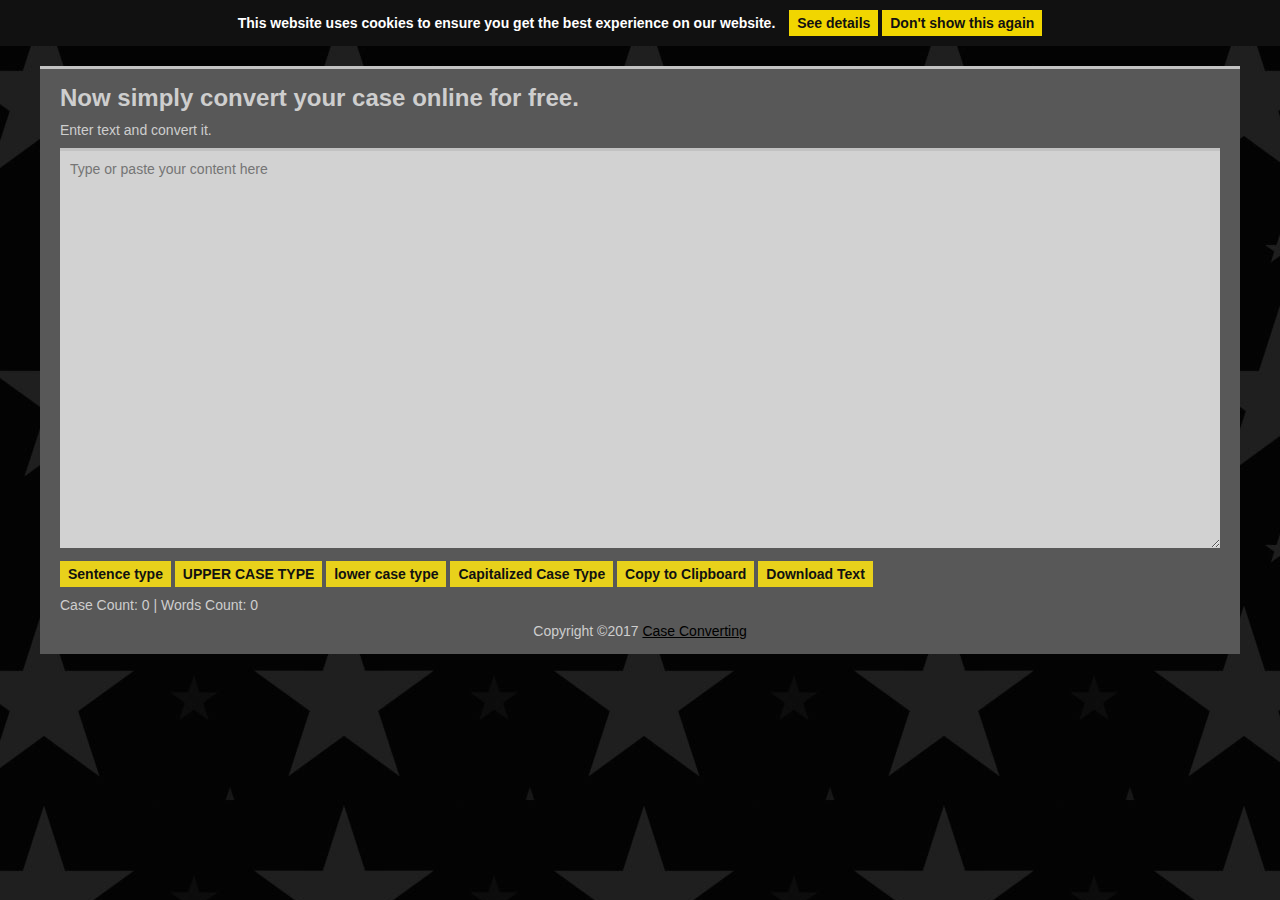
<file: index.html>
<!doctype html>
<html lang="en">

<head>

    <meta charset="utf-8">
    <meta http-equiv="x-ua-compatible" content="ie=edge">
    <title>Case Converting</title>
    <meta name="description" content="Convert Your Case For Free">
    <meta name="viewport" content="width=device-width,initial-scale=1">
    <link rel="stylesheet" href="css/main.css">
    <link rel="shortcut icon" href="favicon.png" type="image/png">

</head>

<body>

    <div class="cookiebar">
        <p>This website uses cookies to ensure you get the best experience on our website. <span class="btns"><a href="" class="btn">See details</a> <button class="btn ok">Don't show this again</button></span>
        </p>
    </div>

    <div class="wrapper">
        <!--[if lte IE 8]><div class="message upgrade">You are using an <strong>outdated</strong> browser. Please <a href="http://browsehappy.com/" target="_blank">upgrade your browser</a> to improve your experience.</div><![endif]-->
        <div class="nojs message upgrade">JavaScript is required to use this web site. Please turn it on in your browser or whitelist this site, then refresh the page.</div>
        <div id="container">
            <h1>Now simply convert your case online for free.</h1>
            <p>
                <label for="content"> Enter text and convert it.</label>
            </p>

            <form action="/" method="post">
                <div class="row">
                    <textarea id="content" placeholder="Type or paste your content here"></textarea>
                </div>
            </form>
            <div class="messages"></div>
            <div class="actions">
                <button id="sentence" class="btn">Sentence type</button>
                <button id="upper" class="btn">UPPER CASE TYPE</button>
                <button id="lower" class="btn">lower case type</button>
                <button id="capitalized" class="btn">Capitalized Case Type</button>
                <button id="copy" class="btn" data-clipboard-target="#content">Copy to Clipboard</button>
                <button id="download" class="btn">Download Text</button>
                
            </div>
            <div class="row counts">Case Count: <span class="char_count">0</span> | Words Count: <span class="word_count">0</span>
            </div>


            <div class="credits center">
                <p>Copyright &copy;2017 <a href="" target="_blank">Case Converting</a>
                </p>

            </div>
        </div>
    </div>

    <!-- JavaScripts -->
    <script src="https://code.jquery.com/jquery-3.1.1.min.js"></script>
    <script>
        window.jQuery || document.write('<script src="js/jquery-3.1.1.min.js"><\/script>')
    </script>
    <script>
        var copied = "Text copied to clipboard!",
            manual_copy = "Press Ctrl+C to copy text",
            downloaded = "Text downloaded!",
            no_text = "Please enter some text first!",
            file_name = "caseconverting.txt"
    </script>
    <script src="js/main.js"></script>

</body>

</html>
</file>
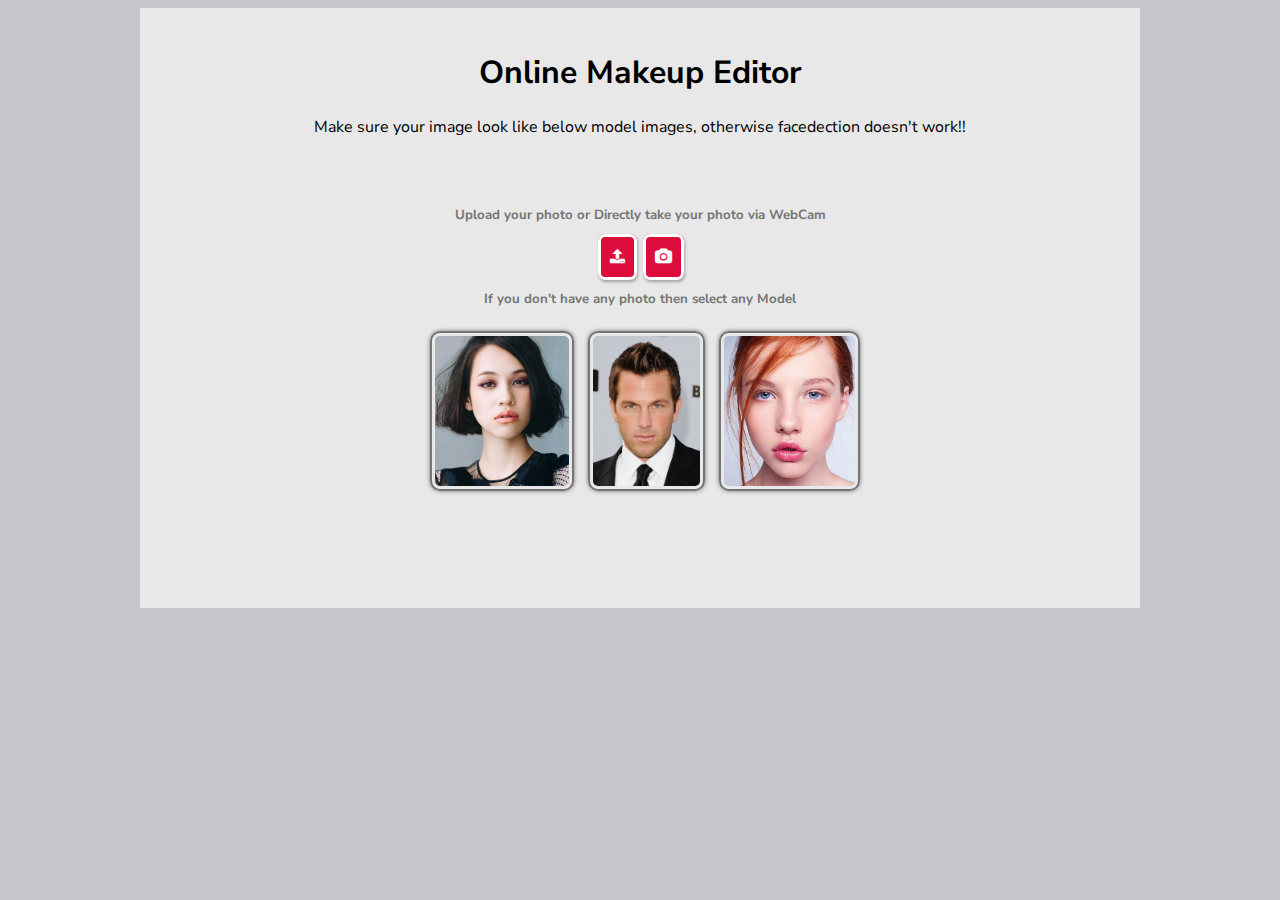
<file: online-makeup-editor/index.html>
<!doctype html>
<html lang="en">
    <head>
        <title>Online Makeup Editor</title>
        <meta charset="utf-8">

        <link rel="stylesheet" type="text/css" href="styles/kit.css" />
        <link href="https://maxcdn.bootstrapcdn.com/font-awesome/4.7.0/css/font-awesome.min.css" rel="stylesheet">
        <link rel="stylesheet" type="text/css" href="styles/kit.support.css" />
        <link rel="shortcut icon" href="img/favicon.png">

        <style>
            body{
                background: #c5c5cc;
            }
        </style>
    </head>
    <body>
        <div style="width: 100%; text-align: center;">
           
            <!-- <div style="width: 100px;float: right;background: #50E6B6;color: #fff;box-shadow: 1px 2px 4px rgba(0,0,0,0.3);padding: 10px;">
                <a style="text-decoration: none;color: #fff;" href="docs.html">DOCS</a> -->
            </div> 
            <div id="makeoverKit">


                <div id="left-div" class="left-div" style="display:none">
                    <div class="kit-tabs">
                        <div id="main-tabs" class="main-tabs">
                            <ul>
                                <li id="lip"><a href="#main-tabs-1">Lip</a></li>
                                <li id='eye'><a href="#main-tabs-2">Eye</a></li>
                                <li id='face'><a href="#main-tabs-3">Face</a></li>
                            </ul>
                            <div id="main-tabs-1" class="main-child-tabs">
                                <div id="lip-tabs">
                                    <ul>
                                        <li><a href="#lip-tabs-1">Lipstick</a></li>
                                        <li><a href="#lip-tabs-2">Gloss</a></li>
                                        <li><a href="#lip-tabs-3">Liner</a></li>
                                    </ul>
                                    <div id="lip-tabs-1">
                                        <div class="sub-tab-right">

                                            <div class="slider-div">
                                                <span class="slider-lable">Amount</span>
                                                <div id="lipstick-amt" class="amt-slider"  title="libstick amount"></div>
                                            </div>
                                        </div>
                                        <div class="color-chart">
                                            <canvas id="lipstick-color-chart" width="250" height="250"></canvas>
                                        </div>
                                    </div>
                                    <div id="lip-tabs-2">
                                        <div class="sub-tab-right">
                                            <div class="slider-div">
                                                <span class="slider-lable">Amount</span>
                                                <div id="lipgloss-amt" class="amt-slider"  title="lipgloss amount"></div>
                                            </div>
                                        </div>

                                        <div class="color-chart">
                                            <canvas id="lipgloss-color-chart" width="250" height="250"></canvas>
                                        </div>
                                    </div>
                                    <div id="lip-tabs-3">
                                        <div class="sub-tab-right">
                                            <div class="slider-div">
                                                <p class="slider-lable">Amount</p>
                                                <div id="lipliner-amt" class="amt-slider"  title="lipliner amount"></div>
                                            </div>
                                        </div>

                                        <div class="color-chart">
                                            <canvas id="lipliner-color-chart" width="250" height="250"></canvas>
                                        </div>
                                    </div>
                                </div>
                            </div>
                            <div id="main-tabs-2" class="main-child-tabs">
                                <div id="eye-tabs">
                                    <ul>
                                        <li><a href="#eye-tabs-1">Shadow</a></li>
                                        <li><a href="#eye-tabs-2">Liner</a></li>
                                        <li><a href="#eye-tabs-3">Brows</a></li>
                                    </ul>
                                    <div id="eye-tabs-1">
                                        <div class="sub-tab-right">
                                            <div class="slider-div">
                                                <p class="slider-lable">Amount</p>
                                                <div id="eyeshadow-amt" class="amt-slider" title="eyeshadow amount"></div>
                                            </div>
                                            <div class="slider-div">
                                                <p class="slider-lable">size</p>
                                                <div id="eyeshadow-size" class="amt-slider"  title="eyeshadow amount"></div>
                                            </div>
                                        </div>
                                        <div class="color-chart">
                                            <canvas id="eyeshadow-color-chart" width="250" height="250"></canvas>
                                        </div>
                                    </div>
                                    <div id="eye-tabs-2">
                                        <div class="sub-tab-right">
                                            <div class="slider-div">
                                                <p class="slider-lable">Amount</p>
                                                <div id="eyeliner-amt" class="amt-slider"  title="eyeliner amount"></div>
                                            </div>
                                            <div class="slider-div">
                                                <p class="slider-lable">size</p>
                                                <div id="eyeliner-size" class="amt-slider"  title="eyeliner amount"></div>
                                            </div>
                                        </div>

                                        <div class="color-chart">
                                            <canvas id="eyeliner-color-chart" width="250" height="250"></canvas>
                                        </div>
                                    </div>
                                    <div id="eye-tabs-3">
                                        <div class="sub-tab-right">
                                            <div class="slider-div">
                                                <p class="slider-lable">Amount</p>
                                                <div id="eyebrow-amt" class="amt-slider"  title="eyebrow amount"></div>
                                            </div>
                                        </div>
                                        <div class="slider-div">
                                            <p class="slider-lable">size</p>
                                            <div id="eyebrow-size" class="amt-slider"  title="eyebrow amount"></div>
                                        </div>
                                        <div class="color-chart">
                                            <canvas id="eyebrow-color-chart" width="250" height="250"></canvas>
                                        </div>
                                    </div>
                                </div>
                            </div>
                            <div id="main-tabs-3" class="main-child-tabs">
                                <div id="head-tabs">
                                    <ul>
                                        <li><a href="#head-tabs-1">Foundation</a></li>
                                        <li><a href="#head-tabs-2">Concealer</a></li>
                                        <li><a href="#head-tabs-3">Blush</a></li>
                                    </ul>
                                    <div id="head-tabs-1">
                                        <div class="sub-tab-right">
                                            <div class="slider-div">
                                                <p class="slider-lable">Amount</p>
                                                <div id="foundation-amt" class="amt-slider"  title="foundation amount"></div>
                                            </div>
                                        </div>
                                        <div class="color-chart">
                                            <canvas id="foundation-color-chart" width="250" height="250"></canvas>
                                        </div>
                                    </div>
                                    <div id="head-tabs-2">
                                        <div class="sub-tab-right">
                                            <div class="slider-div">
                                                <p class="slider-lable">Amount</p>
                                                <div id="concealer-amt" class="amt-slider"  title="concealer amount"></div>
                                            </div>
                                        </div>
                                        <div class="color-chart">
                                            <canvas id="concealer-color-chart" width="250" height="250"></canvas>
                                        </div>
                                    </div>
                                    <div id="head-tabs-3">
                                        <div class="sub-tab-right">
                                            <div class="slider-div">
                                                <p class="slider-lable">Amount</p>
                                                <div id="blush-amt" class="amt-slider"  title="blush amount"></div>
                                            </div>
                                        </div>
                                        <div class="color-chart">
                                            <canvas id="blush-color-chart" width="250" height="250"></canvas>
                                        </div>
                                    </div>
                                </div>
                            </div>
                        </div>
                    </div>
                </div>       
                <div id="center-div">
                 	<br>
                    <h1 style="color:#000;">Online Makeup Editor</h1>
                    <p>Make sure your image look like below model images, otherwise facedection doesn't work!!</p>
                    <div id="input-div" class="input-div">          
                        <h5>Upload your photo or Directly take your photo via WebCam</h5>          
                        <span class="tools-btn" title="upload" id="upload-btn"><i class="fa fa-upload" aria-hidden="true"></i></span>          
                        <span class="tools-btn" title="webcam" id="web-cam-btn"><i class="fa fa-camera" aria-hidden="true"></i></span>        
                        <input id="files" style="display:none" type="file">          
                        <div class="mod-div" style="display:none;">           
                            <h5>Recent</h5>          
                        </div>          
                        <div class="mod-div">           
                            <h5>If you don't have any photo then select any Model</h5>           
                            <img class="mod-img" src="img/models/206750644.jpg"> 
                            <img class="mod-img" src="img/models/60870052.jpg">
                            <img class="mod-img" src="img/models/323982494.jpg">          
                        </div>      
                    </div>       
                </div>       
                <div id="right-div" class="right-div" style="display:none">        
                    <div class="tools-top">          
                        <span id="clear-all-btn" class="tools-btn" title="Clear All"><i class="fa fa-eraser" aria-hidden="true"></i></span>          
                        <span id="new-btn" class="tools-btn" title="New"><i class="fa fa-file" aria-hidden="true"></i></span>        
                    </div> 
                    <div id="edit-Wrapper" class="canvas-div"> 
                        <canvas id="default" width="480" height="480" ></canvas> 
                    </div>
                    <div class="tools">          
                        <span id="point" class="tools-btn" title="points"><i class="fa fa-spinner" aria-hidden="true"></i></span>          
                        <span id="undo-btn" class="tools-btn" title="undo"><i class="fa fa-undo" aria-hidden="true"></i></span>          
                        <span id="redo-btn" class="tools-btn" title="redo"><i class="fa fa-repeat" aria-hidden="true"></i></span>          
                        <div id="zoom-slider" title="zoom"></div>       
                        <span id='preview-btn' class="tools-btn" title="preview"><i class="fa fa-eye" aria-hidden="true"></i></span>                 
                        <a id="down-btn" class="tools-btn" title="download"><i class="fa fa-download" aria-hidden="true"></i></a>       
                    </div>        

                </div>
            </div>
        </div>





        <script src="js/model.js"></script>
        <script src="js/kit.support.1.js"></script>
        <script src="js/kit.support.2.js"></script>
        <script src="js/kit.support.3.js"></script>
        <script type="text/javascript" src="js/kit.js"></script>
        <script>
            var makeoverKit = new makeoverKit();
            makeoverKit.init();

            $('#upload-btn').click(function () {
                $('#files').trigger('click');
            })

        </script>
    </body>
</html>
</file>
<file: css/main.css>
/*Dark Valley*/
html {
    font-family: sans-serif;
    -ms-text-size-adjust: 100%;
    -webkit-text-size-adjust: 100%
}
body {
    margin: 0

}
article,
aside,
details,
figcaption,
figure,
footer,
header,
main,
menu,
nav,
section,
summary {
    display: block
}
audio,
canvas,
progress,
video {
    display: inline-block;
    vertical-align: baseline
}
audio:not([controls]) {
    display: none;
    height: 0
}
[hidden],
template {
    display: none
}
a {
    background-color: transparent
}
a:active,
a:hover {
    outline: 0
}
abbr[title] {
    border-bottom: none;
    text-decoration: underline;
    text-decoration: underline dotted
}
b,
strong {
    font-weight: inherit
}
b,
strong {
    font-weight: bolder
}
dfn {
    font-style: italic
}
h1 {
    font-size: 2em;
    margin: 0.67em 0
}
mark {
    background-color: #ff0;
    color: #000
}
small {
    font-size: 80%
}
sub,
sup {
    font-size: 75%;
    line-height: 0;
    position: relative;
    vertical-align: baseline
}
sup {
    top: -0.5em
}
sub {
    bottom: -0.25em
}
img {
    border: 0
}
svg:not(:root) {
    overflow: hidden
}
figure {
    margin: 1em 40px
}
hr {
    box-sizing: content-box;
    height: 0;
    overflow: visible
}
pre {
    overflow: auto
}
code,
kbd,
pre,
samp {
    font-family: monospace, monospace;
    font-size: 1em
}
button,
input,
optgroup,
select,
textarea {
    font: inherit;
    margin: 0
}
button {
    overflow: visible
}
button,
select {
    text-transform: none
}
button,
html input[type="button"],
input[type="reset"],
input[type="submit"] {
    -webkit-appearance: button;
    cursor: pointer
}
button[disabled],
html input[disabled] {
    cursor: default
}
button::-moz-focus-inner,
input::-moz-focus-inner {
    border: 0;
    padding: 0
}
button:-moz-focusring,
input:-moz-focusring {
    outline: 1px dotted ButtonText
}
input {
    line-height: normal
}
input[type="checkbox"],
input[type="radio"] {
    box-sizing: border-box;
    padding: 0
}
input[type="number"]::-webkit-inner-spin-button,
input[type="number"]::-webkit-outer-spin-button {
    height: auto
}
input[type="search"] {
    -webkit-appearance: textfield
}
input[type="search"]::-webkit-search-cancel-button,
input[type="search"]::-webkit-search-decoration {
    -webkit-appearance: none
}
fieldset {
    border: 1px solid #c0c0c0;
    margin: 0 2px;
    padding: 0.35em 0.625em 0.75em
}
legend {
    border: 0;
    padding: 0
}
textarea {
    overflow: auto
}
optgroup {
    font-weight: bold
}
* {
    box-sizing: border-box
}
body {
     background-image: url("../background.jpg");
    color: #cecece;
    font-family: "Trebuchet MS", Helvetica, sans-serif;
    font-size: 14px;
    font-weight: 400
}
a {
    color: #000;
}
a:hover {
    color: #48a3d1
}
.btn {
    background: #e8d11b;
    color: #111;
    border: 0;
    padding: 5px 8px;
    border-top: 2px solid #A8A8A8;
    font-weight: 700;
    text-decoration: none;
    display: inline-block
}
@media (max-width: 768px) {
    .btn {
        padding: 10px 16px
    }
}
.btn.btn-small {
    padding: 2px 5px;
    border-top: 0
}
@media (max-width: 700px) {
    .btn.btn-small {
        padding: 6px;
        margin-bottom: 6px
    }
}
.btn:hover {
    background: #434343;
    color: #fff
}
.btn.fb {
    background: #3b5998;
    color: #fff
}
.btn.fb:hover {
    background: #2d4373
}
.btn.tw {
    background: #55acee;
    color: #fff
}
.btn.tw:hover {
    background: #2795e9
}
.btn.pp {
    background: #1e477a;
    color: #fff
}
.btn.pp:hover {
    background: #142f51
}
.btn.tc {
    background: #006666;
    color: #fff
}
.btn.tc:hover {
    background: #033
}
.cookiebar {
    background: #111;
    color: #fff;
    font-weight: bold;
    display: none
}
.cookiebar p {
    max-width: 1200px;
    margin: 0 auto;
    padding: 10px;
    text-align: center
}
.cookiebar .btns {
    white-space: nowrap;
    display: inline-block
}
@media (max-width: 800px) {
    .cookiebar .btns {
        margin-top: 10px;
        display: block
    }
}
.cookiebar .btn {
    background: #f1d600;
    border: 0;
    padding: 5px 8px
}
.cookiebar .btn:first-child {
    margin-left: 10px
}
@media (max-width: 800px) {
    .cookiebar .btn:first-child {
        margin-left: 0
    }
}
.cookiebar .btn:hover {
    background: #A8A8A8
}
.wrapper {
    margin: 20px
}
@media (max-width: 1000px) {
    .wrapper {
        margin: 10px
    }
}
#container {
    margin: 0 auto;
    width: 100%;
    max-width: 1200px;
    background: #585858;
    border-top: 3px solid #C2C2C2;
    padding: 15px 20px
}
h1,
h2,
p,
.row,
.sponsor,
.col,
.message {
    margin-top: 0;
    margin-bottom: 10px
}
h1,
h2 {
    font-size: 24px;
    font-weight: 700
}
@media (max-width: 700px) {
    h1,
    h2 {
        font-size: 22px
    }
}
@media (max-width: 500px) {
    h1,
    h2 {
        font-size: 18px
    }
}
h2 {
    font-size: 16px
}
.sponsor ins {
    width: 100%;
    height: auto
}
.sponsor.bottom {
    margin: 20px 0
}
.row {
    width: 100%;
    overflow: hidden
}
.row .right {
    float: right;
    padding-top: 5px
}
@media (max-width: 500px) {
    .row .right {
        float: none;
        display: block;
        margin-top: 10px;
        padding-bottom: 0
    }
}
textarea {
    width: 100%;
    height: 400px;
    padding: 10px;
    border: 0;
    border-top: 3px solid #C2C2C2;
    background: #d2d2d2;
    font: inherit;
    outline: none
}
#download {
    display: none
}
.cols {
    width: 100%;
    overflow: hidden
}
.cols .col {
    float: left;
    width: 50%;
    padding: 0 10px
}
.cols .col:first-child {
    padding-left: 0
}
.cols .col:last-child {
    padding-right: 0
}
@media (max-width: 700px) {
    .cols .col {
        width: 100%;
        padding: 0
    }
}
.center {
    text-align: center
}
@media (max-width: 700px) {
    .counts {
        text-align: center
    }
}
.actions {
    margin-bottom: 5px
}
.actions .btn {
    border-top: 0;
    margin-bottom: 5px
}
@media (max-width: 768px) {
    .actions {
        text-align: center
    }
}
.social {
    margin-bottom: 5px
}
.social .btn {
    border-top: 0;
    margin-bottom: 5px
}
.credits p:last-child {
    margin-bottom: 0
}
.message {
    background: #EEE;
    border-top: 3px solid #208000;
    padding: 5px 10px;
    max-width: 1200px;
    margin-left: auto;
    margin-right: auto
}
.message.error {
    border-top-color: #c03
}
.message.info {
    border-top-color: #0080FF
}
.message.upgrade {
    border-top-color: #c03;
    margin: 0 auto 10px;
    font-size: 16px;
    font-weight: bold;
    text-align: center
}
div.nojs {
    display: none
}
.nojs div.nojs {
    display: block
}
.lang {
    margin-top: 15px
}
.lang .short {
    display: none
}
@media (max-width: 1000px) {
    .lang {
        margin-top: 10px
    }
}
@media (max-width: 700px) {
    .lang .short {
        display: inline
    }
    .lang .full {
        display: none
    }
}
</file>
<file: online-makeup-editor/styles/kit.css>
@import url('https://fonts.googleapis.com/css?family=Nunito+Sans');
#makeoverKit{
    max-width: 1000px;
    min-height: 600px;
    margin: 0 auto;
    background: #e3e3e3 none repeat scroll 0 0;
    font-family: 'Nunito Sans', sans-serif;
}
#makeoverKit > #left-div{
    float: left;
    xmax-width: 50%;
}
#makeoverKit > #right-div{
    float: right;
}
.input-div {
    padding: 30px;
    color:#757575;
}
#makeoverKit > #center-div{
    background: #e8e8e8 none repeat scroll 0 0;
    text-align: center;
    min-height: 600px;
}
#makeoverKit > #right-div .edit-canvas{
    margin-right: 10px;
    border: 3px solid #50e6b6;
    box-shadow: 0 0 5px rgba(0, 0, 0, 0.3);
}

#makeoverKit > #right-div .tools{
    height: 50px;
    xwidth: 98%;
    margin-top: 15px;
    text-align: left;
}
#makeoverKit .tools-btn{
    background: #dc0d3c none repeat scroll 0 0;
    border: 3px solid #fff;
    color: #fff;
    margin-left: 2px;
    padding: 9px;
    border-radius: 7px;
    box-shadow: 1px 2px 3px rgba(0, 0, 0, 0.3);
    cursor: pointer;
}
#makeoverKit .tools-btn:active{
    box-shadow: none;
}
.ui-slider.ui-corner-all.ui-slider-horizontal.ui-widget.ui-widget-content {
    display: inline-block;
    width: 200px;
    vertical-align: middle;
    margin-left: 10px;
    background: #dc0d3c none repeat scroll 0 0;
    border: 2px solid #fff;
    border-radius: 20px;
    height: 7px;
    box-shadow: 1px 1px 2px rgba(0, 0, 0, 0.3);
}
.ui-slider-handle.ui-corner-all.ui-state-default {
    background: #dc0d3c  none repeat scroll 0 0;
    border: 2px solid #fff;
    border-radius: 18px;
    box-shadow: 0 0 4px rgba(0, 0, 0, 0.5);
    height: 15px;
    width: 15px;
    top:-6px;
    cursor: pointer;
}
#makeoverKit > #right-div .tools-top {
    margin-top: 10px;
    padding: 10px;
    text-align: right;
    height: 30px;
}
#makeoverKit .mod-img {
    box-shadow: 0 0 4px rgba(0, 0, 0, 0.5);
    border: 2px solid;
    border-radius: 10px;
    height:150px;
    padding: 3px;
    margin-left: 10px;
}
#makeoverKit .mod-img:active{
    box-shadow: none;
}

#makeoverKit .kit-tabs{
    margin-top: 10px;
}
#makeoverKit .main-tabs{
    background: rgba(0, 0, 0, 0) none repeat scroll 0 0;
    border: medium none;
    height: 410px;
    width: 490px;
}
#makeoverKit .main-child-tabs{
    background: #fff none repeat scroll 0 0;
}
#makeoverKit .color-chart {
    width: 50%;
}
.sub-tab-right {
    float: right;
    xwidth: 50%;
}

#makeoverKit .ui-tabs-active {
    background: #dc0d3c;
    border: medium none;
}
#makeoverKit .amt-slider{
    width:150px;
}
#makeoverKit .slider-div{
    margin-top: 30px;
}
#makeoverKit .slider-div p{
    margin-bottom: 0;
    margin-top: 0;
}

#makeoverKit .slider-lable{
    font-size: 11px;
}
#makeoverKit .disable{
    background: #dedede none repeat scroll 0 0 !important;
    pointer-events: none !important;
}

.modal button{
    background: #dc0d3c;
    border: none;
    color: #fff;
    padding: 10px;
    box-shadow: 1px 2px 4px rgba(0,0,0,0.3);
}
.modal button:active{
    box-shadow: none;
}

.orgimg-canvas{
    display: none;
}
/* The Modal (background) */
.modal {
    text-align: center;
    display: none; /* Hidden by default */
    position: fixed; /* Stay in place */
    z-index: 999; /* Sit on top */
    left: 0;
    top: 0;
    right: 0;
    xwidth: 900px; /* Full width */
    height: 100%; /* Full height */
    overflow: auto; /* Enable scroll if needed */
    background-color: rgb(0,0,0); /* Fallback color */
    background-color: rgba(0,0,0,0.4); /* Black w/ opacity */
}

/* Modal Content/Box */
.modal-content {
    background-color: #000;
    margin: 1% auto; /* 15% from the top and centered */
    padding: 20px;
    border: 1px solid #888;
   width: 960px; /* Could be more or less, depending on screen size */
}

/* The Close Button */
.close {
    color: #aaa;
    float: right;
    font-size: 28px;
    font-weight: bold;
}

.close:hover,
.close:focus {
    color: black;
    text-decoration: none;
    cursor: pointer;
}

.loading-content{
    width:8%;
}

.ui-dialog.ui-corner-all.ui-widget.ui-widget-content.ui-front.ui-dialog-buttons.ui-draggable {
    z-index: 999999 !important;
}

#web-cam-modal  > .modal-content{
    width: 53% !important;
}
</file>
<file: online-makeup-editor/styles/kit.support.css>
/*
 * imgAreaSelect default style
 */

.imgareaselect-border1 {
	background: url(http://onlinemakeupeditor.blogspot.com/styles/border-v.gif) repeat-y left top;
}

.imgareaselect-border2 {
    background: url(http://onlinemakeupeditor.blogspot.com/styles/border-h.gif) repeat-x left top;
}

.imgareaselect-border3 {
    background: url(http://onlinemakeupeditor.blogspot.com/styles/border-v.gif) repeat-y right top;
}

.imgareaselect-border4 {
    background: url(http://onlinemakeupeditor.blogspot.com/styles/border-h.gif) repeat-x left bottom;
}

.imgareaselect-border1, .imgareaselect-border2,
.imgareaselect-border3, .imgareaselect-border4 {
    filter: alpha(opacity=50);
	opacity: 0.5;
}

.imgareaselect-handle {
    background-color: #fff;
    border: solid 1px #000;
    filter: alpha(opacity=50);
    opacity: 0.5;
}

.imgareaselect-outer {
    background-color: #000;
    filter: alpha(opacity=50);
    opacity: 0.5;
}

.imgareaselect-selection {  
}

/*! jQuery UI - v1.12.1 - 2016-11-13
* http://jqueryui.com
* Includes: draggable.css, core.css, resizable.css, selectable.css, sortable.css, accordion.css, autocomplete.css, menu.css, button.css, controlgroup.css, checkboxradio.css, datepicker.css, dialog.css, progressbar.css, selectmenu.css, slider.css, spinner.css, tabs.css, tooltip.css, theme.css
* To view and modify this theme, visit http://jqueryui.com/themeroller/?scope=&folderName=base&cornerRadiusShadow=8px&offsetLeftShadow=0px&offsetTopShadow=0px&thicknessShadow=5px&opacityShadow=30&bgImgOpacityShadow=0&bgTextureShadow=flat&bgColorShadow=666666&opacityOverlay=30&bgImgOpacityOverlay=0&bgTextureOverlay=flat&bgColorOverlay=aaaaaa&iconColorError=cc0000&fcError=5f3f3f&borderColorError=f1a899&bgTextureError=flat&bgColorError=fddfdf&iconColorHighlight=777620&fcHighlight=777620&borderColorHighlight=dad55e&bgTextureHighlight=flat&bgColorHighlight=fffa90&iconColorActive=ffffff&fcActive=ffffff&borderColorActive=003eff&bgTextureActive=flat&bgColorActive=007fff&iconColorHover=555555&fcHover=2b2b2b&borderColorHover=cccccc&bgTextureHover=flat&bgColorHover=ededed&iconColorDefault=777777&fcDefault=454545&borderColorDefault=c5c5c5&bgTextureDefault=flat&bgColorDefault=f6f6f6&iconColorContent=444444&fcContent=333333&borderColorContent=dddddd&bgTextureContent=flat&bgColorContent=ffffff&iconColorHeader=444444&fcHeader=333333&borderColorHeader=dddddd&bgTextureHeader=flat&bgColorHeader=e9e9e9&cornerRadius=3px&fwDefault=normal&fsDefault=1em&ffDefault=Arial%2CHelvetica%2Csans-serif
* Copyright jQuery Foundation and other contributors; Licensed MIT */

.ui-draggable-handle{-ms-touch-action:none;touch-action:none}.ui-helper-hidden{display:none}.ui-helper-hidden-accessible{border:0;clip:rect(0 0 0 0);height:1px;margin:-1px;overflow:hidden;padding:0;position:absolute;width:1px}.ui-helper-reset{margin:0;padding:0;border:0;outline:0;line-height:1.3;text-decoration:none;font-size:100%;list-style:none}.ui-helper-clearfix:before,.ui-helper-clearfix:after{content:"";display:table;border-collapse:collapse}.ui-helper-clearfix:after{clear:both}.ui-helper-zfix{width:100%;height:100%;top:0;left:0;position:absolute;opacity:0;filter:Alpha(Opacity=0)}.ui-front{z-index:100}.ui-state-disabled{cursor:default!important;pointer-events:none}.ui-icon{display:inline-block;vertical-align:middle;margin-top:-.25em;position:relative;text-indent:-99999px;overflow:hidden;background-repeat:no-repeat}.ui-widget-icon-block{left:50%;margin-left:-8px;display:block}.ui-widget-overlay{position:fixed;top:0;left:0;width:100%;height:100%}.ui-resizable{position:relative}.ui-resizable-handle{position:absolute;font-size:0.1px;display:block;-ms-touch-action:none;touch-action:none}.ui-resizable-disabled .ui-resizable-handle,.ui-resizable-autohide .ui-resizable-handle{display:none}.ui-resizable-n{cursor:n-resize;height:7px;width:100%;top:-5px;left:0}.ui-resizable-s{cursor:s-resize;height:7px;width:100%;bottom:-5px;left:0}.ui-resizable-e{cursor:e-resize;width:7px;right:-5px;top:0;height:100%}.ui-resizable-w{cursor:w-resize;width:7px;left:-5px;top:0;height:100%}.ui-resizable-se{cursor:se-resize;width:12px;height:12px;right:1px;bottom:1px}.ui-resizable-sw{cursor:sw-resize;width:9px;height:9px;left:-5px;bottom:-5px}.ui-resizable-nw{cursor:nw-resize;width:9px;height:9px;left:-5px;top:-5px}.ui-resizable-ne{cursor:ne-resize;width:9px;height:9px;right:-5px;top:-5px}.ui-selectable{-ms-touch-action:none;touch-action:none}.ui-selectable-helper{position:absolute;z-index:100;border:1px dotted black}.ui-sortable-handle{-ms-touch-action:none;touch-action:none}.ui-accordion .ui-accordion-header{display:block;cursor:pointer;position:relative;margin:2px 0 0 0;padding:.5em .5em .5em .7em;font-size:100%}.ui-accordion .ui-accordion-content{padding:1em 2.2em;border-top:0;overflow:auto}.ui-autocomplete{position:absolute;top:0;left:0;cursor:default}.ui-menu{list-style:none;padding:0;margin:0;display:block;outline:0}.ui-menu .ui-menu{position:absolute}.ui-menu .ui-menu-item{margin:0;cursor:pointer;list-style-image:url("[data-uri]")}.ui-menu .ui-menu-item-wrapper{position:relative;padding:3px 1em 3px .4em}.ui-menu .ui-menu-divider{margin:5px 0;height:0;font-size:0;line-height:0;border-width:1px 0 0 0}.ui-menu .ui-state-focus,.ui-menu .ui-state-active{margin:-1px}.ui-menu-icons{position:relative}.ui-menu-icons .ui-menu-item-wrapper{padding-left:2em}.ui-menu .ui-icon{position:absolute;top:0;bottom:0;left:.2em;margin:auto 0}.ui-menu .ui-menu-icon{left:auto;right:0}.ui-button{padding:.4em 1em;display:inline-block;position:relative;line-height:normal;margin-right:.1em;cursor:pointer;vertical-align:middle;text-align:center;-webkit-user-select:none;-moz-user-select:none;-ms-user-select:none;user-select:none;overflow:visible}.ui-button,.ui-button:link,.ui-button:visited,.ui-button:hover,.ui-button:active{text-decoration:none}.ui-button-icon-only{width:2em;box-sizing:border-box;text-indent:-9999px;white-space:nowrap}input.ui-button.ui-button-icon-only{text-indent:0}.ui-button-icon-only .ui-icon{position:absolute;top:50%;left:50%;margin-top:-8px;margin-left:-8px}.ui-button.ui-icon-notext .ui-icon{padding:0;width:2.1em;height:2.1em;text-indent:-9999px;white-space:nowrap}input.ui-button.ui-icon-notext .ui-icon{width:auto;height:auto;text-indent:0;white-space:normal;padding:.4em 1em}input.ui-button::-moz-focus-inner,button.ui-button::-moz-focus-inner{border:0;padding:0}.ui-controlgroup{vertical-align:middle;display:inline-block}.ui-controlgroup > .ui-controlgroup-item{float:left;margin-left:0;margin-right:0}.ui-controlgroup > .ui-controlgroup-item:focus,.ui-controlgroup > .ui-controlgroup-item.ui-visual-focus{z-index:9999}.ui-controlgroup-vertical > .ui-controlgroup-item{display:block;float:none;width:100%;margin-top:0;margin-bottom:0;text-align:left}.ui-controlgroup-vertical .ui-controlgroup-item{box-sizing:border-box}.ui-controlgroup .ui-controlgroup-label{padding:.4em 1em}.ui-controlgroup .ui-controlgroup-label span{font-size:80%}.ui-controlgroup-horizontal .ui-controlgroup-label + .ui-controlgroup-item{border-left:none}.ui-controlgroup-vertical .ui-controlgroup-label + .ui-controlgroup-item{border-top:none}.ui-controlgroup-horizontal .ui-controlgroup-label.ui-widget-content{border-right:none}.ui-controlgroup-vertical .ui-controlgroup-label.ui-widget-content{border-bottom:none}.ui-controlgroup-vertical .ui-spinner-input{width:75%;width:calc( 100% - 2.4em )}.ui-controlgroup-vertical .ui-spinner .ui-spinner-up{border-top-style:solid}.ui-checkboxradio-label .ui-icon-background{box-shadow:inset 1px 1px 1px #ccc;border-radius:.12em;border:none}.ui-checkboxradio-radio-label .ui-icon-background{width:16px;height:16px;border-radius:1em;overflow:visible;border:none}.ui-checkboxradio-radio-label.ui-checkboxradio-checked .ui-icon,.ui-checkboxradio-radio-label.ui-checkboxradio-checked:hover .ui-icon{background-image:none;width:8px;height:8px;border-width:4px;border-style:solid}.ui-checkboxradio-disabled{pointer-events:none}.ui-datepicker{width:17em;padding:.2em .2em 0;display:none}.ui-datepicker .ui-datepicker-header{position:relative;padding:.2em 0}.ui-datepicker .ui-datepicker-prev,.ui-datepicker .ui-datepicker-next{position:absolute;top:2px;width:1.8em;height:1.8em}.ui-datepicker .ui-datepicker-prev-hover,.ui-datepicker .ui-datepicker-next-hover{top:1px}.ui-datepicker .ui-datepicker-prev{left:2px}.ui-datepicker .ui-datepicker-next{right:2px}.ui-datepicker .ui-datepicker-prev-hover{left:1px}.ui-datepicker .ui-datepicker-next-hover{right:1px}.ui-datepicker .ui-datepicker-prev span,.ui-datepicker .ui-datepicker-next span{display:block;position:absolute;left:50%;margin-left:-8px;top:50%;margin-top:-8px}.ui-datepicker .ui-datepicker-title{margin:0 2.3em;line-height:1.8em;text-align:center}.ui-datepicker .ui-datepicker-title select{font-size:1em;margin:1px 0}.ui-datepicker select.ui-datepicker-month,.ui-datepicker select.ui-datepicker-year{width:45%}.ui-datepicker table{width:100%;font-size:.9em;border-collapse:collapse;margin:0 0 .4em}.ui-datepicker th{padding:.7em .3em;text-align:center;font-weight:bold;border:0}.ui-datepicker td{border:0;padding:1px}.ui-datepicker td span,.ui-datepicker td a{display:block;padding:.2em;text-align:right;text-decoration:none}.ui-datepicker .ui-datepicker-buttonpane{background-image:none;margin:.7em 0 0 0;padding:0 .2em;border-left:0;border-right:0;border-bottom:0}.ui-datepicker .ui-datepicker-buttonpane button{float:right;margin:.5em .2em .4em;cursor:pointer;padding:.2em .6em .3em .6em;width:auto;overflow:visible}.ui-datepicker .ui-datepicker-buttonpane button.ui-datepicker-current{float:left}.ui-datepicker.ui-datepicker-multi{width:auto}.ui-datepicker-multi .ui-datepicker-group{float:left}.ui-datepicker-multi .ui-datepicker-group table{width:95%;margin:0 auto .4em}.ui-datepicker-multi-2 .ui-datepicker-group{width:50%}.ui-datepicker-multi-3 .ui-datepicker-group{width:33.3%}.ui-datepicker-multi-4 .ui-datepicker-group{width:25%}.ui-datepicker-multi .ui-datepicker-group-last .ui-datepicker-header,.ui-datepicker-multi .ui-datepicker-group-middle .ui-datepicker-header{border-left-width:0}.ui-datepicker-multi .ui-datepicker-buttonpane{clear:left}.ui-datepicker-row-break{clear:both;width:100%;font-size:0}.ui-datepicker-rtl{direction:rtl}.ui-datepicker-rtl .ui-datepicker-prev{right:2px;left:auto}.ui-datepicker-rtl .ui-datepicker-next{left:2px;right:auto}.ui-datepicker-rtl .ui-datepicker-prev:hover{right:1px;left:auto}.ui-datepicker-rtl .ui-datepicker-next:hover{left:1px;right:auto}.ui-datepicker-rtl .ui-datepicker-buttonpane{clear:right}.ui-datepicker-rtl .ui-datepicker-buttonpane button{float:left}.ui-datepicker-rtl .ui-datepicker-buttonpane button.ui-datepicker-current,.ui-datepicker-rtl .ui-datepicker-group{float:right}.ui-datepicker-rtl .ui-datepicker-group-last .ui-datepicker-header,.ui-datepicker-rtl .ui-datepicker-group-middle .ui-datepicker-header{border-right-width:0;border-left-width:1px}.ui-datepicker .ui-icon{display:block;text-indent:-99999px;overflow:hidden;background-repeat:no-repeat;left:.5em;top:.3em}.ui-dialog{position:absolute;top:0;left:0;padding:.2em;outline:0}.ui-dialog .ui-dialog-titlebar{padding:.4em 1em;position:relative}.ui-dialog .ui-dialog-title{float:left;margin:.1em 0;white-space:nowrap;width:90%;overflow:hidden;text-overflow:ellipsis}.ui-dialog .ui-dialog-titlebar-close{position:absolute;right:.3em;top:50%;width:20px;margin:-10px 0 0 0;padding:1px;height:20px}.ui-dialog .ui-dialog-content{position:relative;border:0;padding:.5em 1em;background:none;overflow:auto}.ui-dialog .ui-dialog-buttonpane{text-align:left;border-width:1px 0 0 0;background-image:none;margin-top:.5em;padding:.3em 1em .5em .4em}.ui-dialog .ui-dialog-buttonpane .ui-dialog-buttonset{float:right}.ui-dialog .ui-dialog-buttonpane button{margin:.5em .4em .5em 0;cursor:pointer}.ui-dialog .ui-resizable-n{height:2px;top:0}.ui-dialog .ui-resizable-e{width:2px;right:0}.ui-dialog .ui-resizable-s{height:2px;bottom:0}.ui-dialog .ui-resizable-w{width:2px;left:0}.ui-dialog .ui-resizable-se,.ui-dialog .ui-resizable-sw,.ui-dialog .ui-resizable-ne,.ui-dialog .ui-resizable-nw{width:7px;height:7px}.ui-dialog .ui-resizable-se{right:0;bottom:0}.ui-dialog .ui-resizable-sw{left:0;bottom:0}.ui-dialog .ui-resizable-ne{right:0;top:0}.ui-dialog .ui-resizable-nw{left:0;top:0}.ui-draggable .ui-dialog-titlebar{cursor:move}.ui-progressbar{height:2em;text-align:left;overflow:hidden}.ui-progressbar .ui-progressbar-value{margin:-1px;height:100%}.ui-progressbar .ui-progressbar-overlay{background:url("[data-uri]");height:100%;filter:alpha(opacity=25);opacity:0.25}.ui-progressbar-indeterminate .ui-progressbar-value{background-image:none}.ui-selectmenu-menu{padding:0;margin:0;position:absolute;top:0;left:0;display:none}.ui-selectmenu-menu .ui-menu{overflow:auto;overflow-x:hidden;padding-bottom:1px}.ui-selectmenu-menu .ui-menu .ui-selectmenu-optgroup{font-size:1em;font-weight:bold;line-height:1.5;padding:2px 0.4em;margin:0.5em 0 0 0;height:auto;border:0}.ui-selectmenu-open{display:block}.ui-selectmenu-text{display:block;margin-right:20px;overflow:hidden;text-overflow:ellipsis}.ui-selectmenu-button.ui-button{text-align:left;white-space:nowrap;width:14em}.ui-selectmenu-icon.ui-icon{float:right;margin-top:0}.ui-slider{position:relative;text-align:left}.ui-slider .ui-slider-handle{position:absolute;z-index:2;width:1.2em;height:1.2em;cursor:default;-ms-touch-action:none;touch-action:none}.ui-slider .ui-slider-range{position:absolute;z-index:1;font-size:.7em;display:block;border:0;background-position:0 0}.ui-slider.ui-state-disabled .ui-slider-handle,.ui-slider.ui-state-disabled .ui-slider-range{filter:inherit}.ui-slider-horizontal{height:.8em}.ui-slider-horizontal .ui-slider-handle{top:-.3em;margin-left:-.6em}.ui-slider-horizontal .ui-slider-range{top:0;height:100%}.ui-slider-horizontal .ui-slider-range-min{left:0}.ui-slider-horizontal .ui-slider-range-max{right:0}.ui-slider-vertical{width:.8em;height:100px}.ui-slider-vertical .ui-slider-handle{left:-.3em;margin-left:0;margin-bottom:-.6em}.ui-slider-vertical .ui-slider-range{left:0;width:100%}.ui-slider-vertical .ui-slider-range-min{bottom:0}.ui-slider-vertical .ui-slider-range-max{top:0}.ui-spinner{position:relative;display:inline-block;overflow:hidden;padding:0;vertical-align:middle}.ui-spinner-input{border:none;background:none;color:inherit;padding:.222em 0;margin:.2em 0;vertical-align:middle;margin-left:.4em;margin-right:2em}.ui-spinner-button{width:1.6em;height:50%;font-size:.5em;padding:0;margin:0;text-align:center;position:absolute;cursor:default;display:block;overflow:hidden;right:0}.ui-spinner a.ui-spinner-button{border-top-style:none;border-bottom-style:none;border-right-style:none}.ui-spinner-up{top:0}.ui-spinner-down{bottom:0}.ui-tabs{position:relative;padding:.2em}.ui-tabs .ui-tabs-nav{margin:0;padding:.2em .2em 0}.ui-tabs .ui-tabs-nav li{list-style:none;float:left;position:relative;top:0;margin:1px .2em 0 0;border-bottom-width:0;padding:0;white-space:nowrap}.ui-tabs .ui-tabs-nav .ui-tabs-anchor{float:left;padding:.5em 1em;text-decoration:none}.ui-tabs .ui-tabs-nav li.ui-tabs-active{margin-bottom:-1px;padding-bottom:1px}.ui-tabs .ui-tabs-nav li.ui-tabs-active .ui-tabs-anchor,.ui-tabs .ui-tabs-nav li.ui-state-disabled .ui-tabs-anchor,.ui-tabs .ui-tabs-nav li.ui-tabs-loading .ui-tabs-anchor{cursor:text}.ui-tabs-collapsible .ui-tabs-nav li.ui-tabs-active .ui-tabs-anchor{cursor:pointer}.ui-tabs .ui-tabs-panel{display:block;border-width:0;padding:1em 1.4em;background:none}.ui-tooltip{padding:8px;position:absolute;z-index:9999;max-width:300px}body .ui-tooltip{border-width:2px}.ui-widget{font-family:Arial,Helvetica,sans-serif;font-size:1em}.ui-widget .ui-widget{font-size:1em}.ui-widget input,.ui-widget select,.ui-widget textarea,.ui-widget button{font-family:Arial,Helvetica,sans-serif;font-size:1em}.ui-widget.ui-widget-content{border:1px solid #c5c5c5}.ui-widget-content{border:1px solid #ddd;background:#fff;color:#333}.ui-widget-content a{color:#333}.ui-widget-header{border:1px solid #ddd;background:#e9e9e9;color:#333;font-weight:bold}.ui-widget-header a{color:#333}.ui-state-default,.ui-widget-content .ui-state-default,.ui-widget-header .ui-state-default,.ui-button,html .ui-button.ui-state-disabled:hover,html .ui-button.ui-state-disabled:active{border:1px solid #c5c5c5;background:#f6f6f6;font-weight:normal;color:#454545}.ui-state-default a,.ui-state-default a:link,.ui-state-default a:visited,a.ui-button,a:link.ui-button,a:visited.ui-button,.ui-button{color:#454545;text-decoration:none}.ui-state-hover,.ui-widget-content .ui-state-hover,.ui-widget-header .ui-state-hover,.ui-state-focus,.ui-widget-content .ui-state-focus,.ui-widget-header .ui-state-focus,.ui-button:hover,.ui-button:focus{border:1px solid #ccc;background:#ededed;font-weight:normal;color:#2b2b2b}.ui-state-hover a,.ui-state-hover a:hover,.ui-state-hover a:link,.ui-state-hover a:visited,.ui-state-focus a,.ui-state-focus a:hover,.ui-state-focus a:link,.ui-state-focus a:visited,a.ui-button:hover,a.ui-button:focus{color:#2b2b2b;text-decoration:none}.ui-visual-focus{box-shadow:0 0 3px 1px rgb(94,158,214)}.ui-state-active,.ui-widget-content .ui-state-active,.ui-widget-header .ui-state-active,a.ui-button:active,.ui-button:active,.ui-button.ui-state-active:hover{border:1px solid #003eff;background:#007fff;font-weight:normal;color:#fff}.ui-icon-background,.ui-state-active .ui-icon-background{border:#003eff;background-color:#fff}.ui-state-active a,.ui-state-active a:link,.ui-state-active a:visited{color:#fff;text-decoration:none}.ui-state-highlight,.ui-widget-content .ui-state-highlight,.ui-widget-header .ui-state-highlight{border:1px solid #dad55e;background:#fffa90;color:#777620}.ui-state-checked{border:1px solid #dad55e;background:#fffa90}.ui-state-highlight a,.ui-widget-content .ui-state-highlight a,.ui-widget-header .ui-state-highlight a{color:#777620}.ui-state-error,.ui-widget-content .ui-state-error,.ui-widget-header .ui-state-error{border:1px solid #f1a899;background:#fddfdf;color:#5f3f3f}.ui-state-error a,.ui-widget-content .ui-state-error a,.ui-widget-header .ui-state-error a{color:#5f3f3f}.ui-state-error-text,.ui-widget-content .ui-state-error-text,.ui-widget-header .ui-state-error-text{color:#5f3f3f}.ui-priority-primary,.ui-widget-content .ui-priority-primary,.ui-widget-header .ui-priority-primary{font-weight:bold}.ui-priority-secondary,.ui-widget-content .ui-priority-secondary,.ui-widget-header .ui-priority-secondary{opacity:.7;filter:Alpha(Opacity=70);font-weight:normal}.ui-state-disabled,.ui-widget-content .ui-state-disabled,.ui-widget-header .ui-state-disabled{opacity:.35;filter:Alpha(Opacity=35);background-image:none}.ui-state-disabled .ui-icon{filter:Alpha(Opacity=35)}.ui-icon{width:16px;height:16px}.ui-icon,.ui-widget-content .ui-icon{background-image:url("images/ui-icons_444444_256x240.png")}.ui-widget-header .ui-icon{background-image:url("images/ui-icons_444444_256x240.png")}.ui-state-hover .ui-icon,.ui-state-focus .ui-icon,.ui-button:hover .ui-icon,.ui-button:focus .ui-icon{background-image:url("images/ui-icons_555555_256x240.png")}.ui-state-active .ui-icon,.ui-button:active .ui-icon{background-image:url("images/ui-icons_ffffff_256x240.png")}.ui-state-highlight .ui-icon,.ui-button .ui-state-highlight.ui-icon{background-image:url("images/ui-icons_777620_256x240.png")}.ui-state-error .ui-icon,.ui-state-error-text .ui-icon{background-image:url("images/ui-icons_cc0000_256x240.png")}.ui-button .ui-icon{background-image:url("images/ui-icons_777777_256x240.png")}.ui-icon-blank{background-position:16px 16px}.ui-icon-caret-1-n{background-position:0 0}.ui-icon-caret-1-ne{background-position:-16px 0}.ui-icon-caret-1-e{background-position:-32px 0}.ui-icon-caret-1-se{background-position:-48px 0}.ui-icon-caret-1-s{background-position:-65px 0}.ui-icon-caret-1-sw{background-position:-80px 0}.ui-icon-caret-1-w{background-position:-96px 0}.ui-icon-caret-1-nw{background-position:-112px 0}.ui-icon-caret-2-n-s{background-position:-128px 0}.ui-icon-caret-2-e-w{background-position:-144px 0}.ui-icon-triangle-1-n{background-position:0 -16px}.ui-icon-triangle-1-ne{background-position:-16px -16px}.ui-icon-triangle-1-e{background-position:-32px -16px}.ui-icon-triangle-1-se{background-position:-48px -16px}.ui-icon-triangle-1-s{background-position:-65px -16px}.ui-icon-triangle-1-sw{background-position:-80px -16px}.ui-icon-triangle-1-w{background-position:-96px -16px}.ui-icon-triangle-1-nw{background-position:-112px -16px}.ui-icon-triangle-2-n-s{background-position:-128px -16px}.ui-icon-triangle-2-e-w{background-position:-144px -16px}.ui-icon-arrow-1-n{background-position:0 -32px}.ui-icon-arrow-1-ne{background-position:-16px -32px}.ui-icon-arrow-1-e{background-position:-32px -32px}.ui-icon-arrow-1-se{background-position:-48px -32px}.ui-icon-arrow-1-s{background-position:-65px -32px}.ui-icon-arrow-1-sw{background-position:-80px -32px}.ui-icon-arrow-1-w{background-position:-96px -32px}.ui-icon-arrow-1-nw{background-position:-112px -32px}.ui-icon-arrow-2-n-s{background-position:-128px -32px}.ui-icon-arrow-2-ne-sw{background-position:-144px -32px}.ui-icon-arrow-2-e-w{background-position:-160px -32px}.ui-icon-arrow-2-se-nw{background-position:-176px -32px}.ui-icon-arrowstop-1-n{background-position:-192px -32px}.ui-icon-arrowstop-1-e{background-position:-208px -32px}.ui-icon-arrowstop-1-s{background-position:-224px -32px}.ui-icon-arrowstop-1-w{background-position:-240px -32px}.ui-icon-arrowthick-1-n{background-position:1px -48px}.ui-icon-arrowthick-1-ne{background-position:-16px -48px}.ui-icon-arrowthick-1-e{background-position:-32px -48px}.ui-icon-arrowthick-1-se{background-position:-48px -48px}.ui-icon-arrowthick-1-s{background-position:-64px -48px}.ui-icon-arrowthick-1-sw{background-position:-80px -48px}.ui-icon-arrowthick-1-w{background-position:-96px -48px}.ui-icon-arrowthick-1-nw{background-position:-112px -48px}.ui-icon-arrowthick-2-n-s{background-position:-128px -48px}.ui-icon-arrowthick-2-ne-sw{background-position:-144px -48px}.ui-icon-arrowthick-2-e-w{background-position:-160px -48px}.ui-icon-arrowthick-2-se-nw{background-position:-176px -48px}.ui-icon-arrowthickstop-1-n{background-position:-192px -48px}.ui-icon-arrowthickstop-1-e{background-position:-208px -48px}.ui-icon-arrowthickstop-1-s{background-position:-224px -48px}.ui-icon-arrowthickstop-1-w{background-position:-240px -48px}.ui-icon-arrowreturnthick-1-w{background-position:0 -64px}.ui-icon-arrowreturnthick-1-n{background-position:-16px -64px}.ui-icon-arrowreturnthick-1-e{background-position:-32px -64px}.ui-icon-arrowreturnthick-1-s{background-position:-48px -64px}.ui-icon-arrowreturn-1-w{background-position:-64px -64px}.ui-icon-arrowreturn-1-n{background-position:-80px -64px}.ui-icon-arrowreturn-1-e{background-position:-96px -64px}.ui-icon-arrowreturn-1-s{background-position:-112px -64px}.ui-icon-arrowrefresh-1-w{background-position:-128px -64px}.ui-icon-arrowrefresh-1-n{background-position:-144px -64px}.ui-icon-arrowrefresh-1-e{background-position:-160px -64px}.ui-icon-arrowrefresh-1-s{background-position:-176px -64px}.ui-icon-arrow-4{background-position:0 -80px}.ui-icon-arrow-4-diag{background-position:-16px -80px}.ui-icon-extlink{background-position:-32px -80px}.ui-icon-newwin{background-position:-48px -80px}.ui-icon-refresh{background-position:-64px -80px}.ui-icon-shuffle{background-position:-80px -80px}.ui-icon-transfer-e-w{background-position:-96px -80px}.ui-icon-transferthick-e-w{background-position:-112px -80px}.ui-icon-folder-collapsed{background-position:0 -96px}.ui-icon-folder-open{background-position:-16px -96px}.ui-icon-document{background-position:-32px -96px}.ui-icon-document-b{background-position:-48px -96px}.ui-icon-note{background-position:-64px -96px}.ui-icon-mail-closed{background-position:-80px -96px}.ui-icon-mail-open{background-position:-96px -96px}.ui-icon-suitcase{background-position:-112px -96px}.ui-icon-comment{background-position:-128px -96px}.ui-icon-person{background-position:-144px -96px}.ui-icon-print{background-position:-160px -96px}.ui-icon-trash{background-position:-176px -96px}.ui-icon-locked{background-position:-192px -96px}.ui-icon-unlocked{background-position:-208px -96px}.ui-icon-bookmark{background-position:-224px -96px}.ui-icon-tag{background-position:-240px -96px}.ui-icon-home{background-position:0 -112px}.ui-icon-flag{background-position:-16px -112px}.ui-icon-calendar{background-position:-32px -112px}.ui-icon-cart{background-position:-48px -112px}.ui-icon-pencil{background-position:-64px -112px}.ui-icon-clock{background-position:-80px -112px}.ui-icon-disk{background-position:-96px -112px}.ui-icon-calculator{background-position:-112px -112px}.ui-icon-zoomin{background-position:-128px -112px}.ui-icon-zoomout{background-position:-144px -112px}.ui-icon-search{background-position:-160px -112px}.ui-icon-wrench{background-position:-176px -112px}.ui-icon-gear{background-position:-192px -112px}.ui-icon-heart{background-position:-208px -112px}.ui-icon-star{background-position:-224px -112px}.ui-icon-link{background-position:-240px -112px}.ui-icon-cancel{background-position:0 -128px}.ui-icon-plus{background-position:-16px -128px}.ui-icon-plusthick{background-position:-32px -128px}.ui-icon-minus{background-position:-48px -128px}.ui-icon-minusthick{background-position:-64px -128px}.ui-icon-close{background-position:-80px -128px}.ui-icon-closethick{background-position:-96px -128px}.ui-icon-key{background-position:-112px -128px}.ui-icon-lightbulb{background-position:-128px -128px}.ui-icon-scissors{background-position:-144px -128px}.ui-icon-clipboard{background-position:-160px -128px}.ui-icon-copy{background-position:-176px -128px}.ui-icon-contact{background-position:-192px -128px}.ui-icon-image{background-position:-208px -128px}.ui-icon-video{background-position:-224px -128px}.ui-icon-script{background-position:-240px -128px}.ui-icon-alert{background-position:0 -144px}.ui-icon-info{background-position:-16px -144px}.ui-icon-notice{background-position:-32px -144px}.ui-icon-help{background-position:-48px -144px}.ui-icon-check{background-position:-64px -144px}.ui-icon-bullet{background-position:-80px -144px}.ui-icon-radio-on{background-position:-96px -144px}.ui-icon-radio-off{background-position:-112px -144px}.ui-icon-pin-w{background-position:-128px -144px}.ui-icon-pin-s{background-position:-144px -144px}.ui-icon-play{background-position:0 -160px}.ui-icon-pause{background-position:-16px -160px}.ui-icon-seek-next{background-position:-32px -160px}.ui-icon-seek-prev{background-position:-48px -160px}.ui-icon-seek-end{background-position:-64px -160px}.ui-icon-seek-start{background-position:-80px -160px}.ui-icon-seek-first{background-position:-80px -160px}.ui-icon-stop{background-position:-96px -160px}.ui-icon-eject{background-position:-112px -160px}.ui-icon-volume-off{background-position:-128px -160px}.ui-icon-volume-on{background-position:-144px -160px}.ui-icon-power{background-position:0 -176px}.ui-icon-signal-diag{background-position:-16px -176px}.ui-icon-signal{background-position:-32px -176px}.ui-icon-battery-0{background-position:-48px -176px}.ui-icon-battery-1{background-position:-64px -176px}.ui-icon-battery-2{background-position:-80px -176px}.ui-icon-battery-3{background-position:-96px -176px}.ui-icon-circle-plus{background-position:0 -192px}.ui-icon-circle-minus{background-position:-16px -192px}.ui-icon-circle-close{background-position:-32px -192px}.ui-icon-circle-triangle-e{background-position:-48px -192px}.ui-icon-circle-triangle-s{background-position:-64px -192px}.ui-icon-circle-triangle-w{background-position:-80px -192px}.ui-icon-circle-triangle-n{background-position:-96px -192px}.ui-icon-circle-arrow-e{background-position:-112px -192px}.ui-icon-circle-arrow-s{background-position:-128px -192px}.ui-icon-circle-arrow-w{background-position:-144px -192px}.ui-icon-circle-arrow-n{background-position:-160px -192px}.ui-icon-circle-zoomin{background-position:-176px -192px}.ui-icon-circle-zoomout{background-position:-192px -192px}.ui-icon-circle-check{background-position:-208px -192px}.ui-icon-circlesmall-plus{background-position:0 -208px}.ui-icon-circlesmall-minus{background-position:-16px -208px}.ui-icon-circlesmall-close{background-position:-32px -208px}.ui-icon-squaresmall-plus{background-position:-48px -208px}.ui-icon-squaresmall-minus{background-position:-64px -208px}.ui-icon-squaresmall-close{background-position:-80px -208px}.ui-icon-grip-dotted-vertical{background-position:0 -224px}.ui-icon-grip-dotted-horizontal{background-position:-16px -224px}.ui-icon-grip-solid-vertical{background-position:-32px -224px}.ui-icon-grip-solid-horizontal{background-position:-48px -224px}.ui-icon-gripsmall-diagonal-se{background-position:-64px -224px}.ui-icon-grip-diagonal-se{background-position:-80px -224px}.ui-corner-all,.ui-corner-top,.ui-corner-left,.ui-corner-tl{border-top-left-radius:3px}.ui-corner-all,.ui-corner-top,.ui-corner-right,.ui-corner-tr{border-top-right-radius:3px}.ui-corner-all,.ui-corner-bottom,.ui-corner-left,.ui-corner-bl{border-bottom-left-radius:3px}.ui-corner-all,.ui-corner-bottom,.ui-corner-right,.ui-corner-br{border-bottom-right-radius:3px}.ui-widget-overlay{background:#aaa;opacity:.3;filter:Alpha(Opacity=30)}.ui-widget-shadow{-webkit-box-shadow:0 0 5px #666;box-shadow:0 0 5px #666}

.twentytwenty-horizontal .twentytwenty-handle:before, .twentytwenty-horizontal .twentytwenty-handle:after, .twentytwenty-vertical .twentytwenty-handle:before, .twentytwenty-vertical .twentytwenty-handle:after {
  content: " ";
  display: block;
  background: white;
  position: absolute;
  z-index: 30;
  -webkit-box-shadow: 0px 0px 12px rgba(51, 51, 51, 0.5);
  -moz-box-shadow: 0px 0px 12px rgba(51, 51, 51, 0.5);
  box-shadow: 0px 0px 12px rgba(51, 51, 51, 0.5); }

.twentytwenty-horizontal .twentytwenty-handle:before, .twentytwenty-horizontal .twentytwenty-handle:after {
  width: 3px;
  height: 9999px;
  left: 50%;
  margin-left: -1.5px; }

.twentytwenty-vertical .twentytwenty-handle:before, .twentytwenty-vertical .twentytwenty-handle:after {
  width: 9999px;
  height: 3px;
  top: 50%;
  margin-top: -1.5px; }

.twentytwenty-before-label, .twentytwenty-after-label, .twentytwenty-overlay {
  position: absolute;
  top: 0;
  width: 100%;
  height: 100%; }

.twentytwenty-before-label, .twentytwenty-after-label, .twentytwenty-overlay {
  -webkit-transition-duration: 0.5s;
  -moz-transition-duration: 0.5s;
  transition-duration: 0.5s; }

.twentytwenty-before-label, .twentytwenty-after-label {
  -webkit-transition-property: opacity;
  -moz-transition-property: opacity;
  transition-property: opacity; }

.twentytwenty-before-label:before, .twentytwenty-after-label:before {
  color: white;
  font-size: 13px;
  letter-spacing: 0.1em; }

.twentytwenty-before-label:before, .twentytwenty-after-label:before {
  position: absolute;
  background: rgba(255, 255, 255, 0.2);
  line-height: 38px;
  padding: 0 20px;
  -webkit-border-radius: 2px;
  -moz-border-radius: 2px;
  border-radius: 2px; }

.twentytwenty-horizontal .twentytwenty-before-label:before, .twentytwenty-horizontal .twentytwenty-after-label:before {
  top: 50%;
  margin-top: -19px; }

.twentytwenty-vertical .twentytwenty-before-label:before, .twentytwenty-vertical .twentytwenty-after-label:before {
  left: 50%;
  margin-left: -45px;
  text-align: center;
  width: 90px; }

.twentytwenty-left-arrow, .twentytwenty-right-arrow, .twentytwenty-up-arrow, .twentytwenty-down-arrow {
  width: 0;
  height: 0;
  border: 6px inset transparent;
  position: absolute; }

.twentytwenty-left-arrow, .twentytwenty-right-arrow {
  top: 50%;
  margin-top: -6px; }

.twentytwenty-up-arrow, .twentytwenty-down-arrow {
  left: 50%;
  margin-left: -6px; }

.twentytwenty-container {
  -webkit-box-sizing: content-box;
  -moz-box-sizing: content-box;
  box-sizing: content-box;
  z-index: 0;
  overflow: hidden;
  position: relative;
  -webkit-user-select: none;
  -moz-user-select: none; }
  .twentytwenty-container img {
    max-width: 100%;
    position: absolute;
    top: 0;
    display: block; }
  .twentytwenty-container.active .twentytwenty-overlay, .twentytwenty-container.active :hover.twentytwenty-overlay {
    background: rgba(0, 0, 0, 0); }
    .twentytwenty-container.active .twentytwenty-overlay .twentytwenty-before-label,
    .twentytwenty-container.active .twentytwenty-overlay .twentytwenty-after-label, .twentytwenty-container.active :hover.twentytwenty-overlay .twentytwenty-before-label,
    .twentytwenty-container.active :hover.twentytwenty-overlay .twentytwenty-after-label {
      opacity: 0; }
  .twentytwenty-container * {
    -webkit-box-sizing: content-box;
    -moz-box-sizing: content-box;
    box-sizing: content-box; }

.twentytwenty-before-label {
  opacity: 0; }
  .twentytwenty-before-label:before {
    content: "Before"; }

.twentytwenty-after-label {
  opacity: 0; }
  .twentytwenty-after-label:before {
    content: "After"; }

.twentytwenty-horizontal .twentytwenty-before-label:before {
  left: 10px; }

.twentytwenty-horizontal .twentytwenty-after-label:before {
  right: 10px; }

.twentytwenty-vertical .twentytwenty-before-label:before {
  top: 10px; }

.twentytwenty-vertical .twentytwenty-after-label:before {
  bottom: 10px; }

.twentytwenty-overlay {
  -webkit-transition-property: background;
  -moz-transition-property: background;
  transition-property: background;
  background: rgba(0, 0, 0, 0);
  z-index: 25; }
  .twentytwenty-overlay:hover {
    background: rgba(0, 0, 0, 0.5); }
    .twentytwenty-overlay:hover .twentytwenty-after-label {
      opacity: 1; }
    .twentytwenty-overlay:hover .twentytwenty-before-label {
      opacity: 1; }

.twentytwenty-before {
  z-index: 20; }

.twentytwenty-after {
  z-index: 10; }

.twentytwenty-handle {
  height: 38px;
  width: 38px;
  position: absolute;
  left: 50%;
  top: 50%;
  margin-left: -22px;
  margin-top: -22px;
  border: 3px solid white;
  -webkit-border-radius: 1000px;
  -moz-border-radius: 1000px;
  border-radius: 1000px;
  -webkit-box-shadow: 0px 0px 12px rgba(51, 51, 51, 0.5);
  -moz-box-shadow: 0px 0px 12px rgba(51, 51, 51, 0.5);
  box-shadow: 0px 0px 12px rgba(51, 51, 51, 0.5);
  z-index: 40;
  cursor: pointer; }

.twentytwenty-horizontal .twentytwenty-handle:before {
  bottom: 50%;
  margin-bottom: 22px;
  -webkit-box-shadow: 0 3px 0 white, 0px 0px 12px rgba(51, 51, 51, 0.5);
  -moz-box-shadow: 0 3px 0 white, 0px 0px 12px rgba(51, 51, 51, 0.5);
  box-shadow: 0 3px 0 white, 0px 0px 12px rgba(51, 51, 51, 0.5); }
.twentytwenty-horizontal .twentytwenty-handle:after {
  top: 50%;
  margin-top: 22px;
  -webkit-box-shadow: 0 -3px 0 white, 0px 0px 12px rgba(51, 51, 51, 0.5);
  -moz-box-shadow: 0 -3px 0 white, 0px 0px 12px rgba(51, 51, 51, 0.5);
  box-shadow: 0 -3px 0 white, 0px 0px 12px rgba(51, 51, 51, 0.5); }

.twentytwenty-vertical .twentytwenty-handle:before {
  left: 50%;
  margin-left: 22px;
  -webkit-box-shadow: 3px 0 0 white, 0px 0px 12px rgba(51, 51, 51, 0.5);
  -moz-box-shadow: 3px 0 0 white, 0px 0px 12px rgba(51, 51, 51, 0.5);
  box-shadow: 3px 0 0 white, 0px 0px 12px rgba(51, 51, 51, 0.5); }
.twentytwenty-vertical .twentytwenty-handle:after {
  right: 50%;
  margin-right: 22px;
  -webkit-box-shadow: -3px 0 0 white, 0px 0px 12px rgba(51, 51, 51, 0.5);
  -moz-box-shadow: -3px 0 0 white, 0px 0px 12px rgba(51, 51, 51, 0.5);
  box-shadow: -3px 0 0 white, 0px 0px 12px rgba(51, 51, 51, 0.5); }

.twentytwenty-left-arrow {
  border-right: 6px solid white;
  left: 50%;
  margin-left: -17px; }

.twentytwenty-right-arrow {
  border-left: 6px solid white;
  right: 50%;
  margin-right: -17px; }

.twentytwenty-up-arrow {
  border-bottom: 6px solid white;
  top: 50%;
  margin-top: -17px; }

.twentytwenty-down-arrow {
  border-top: 6px solid white;
  bottom: 50%;
  margin-bottom: -17px; }
</file>
